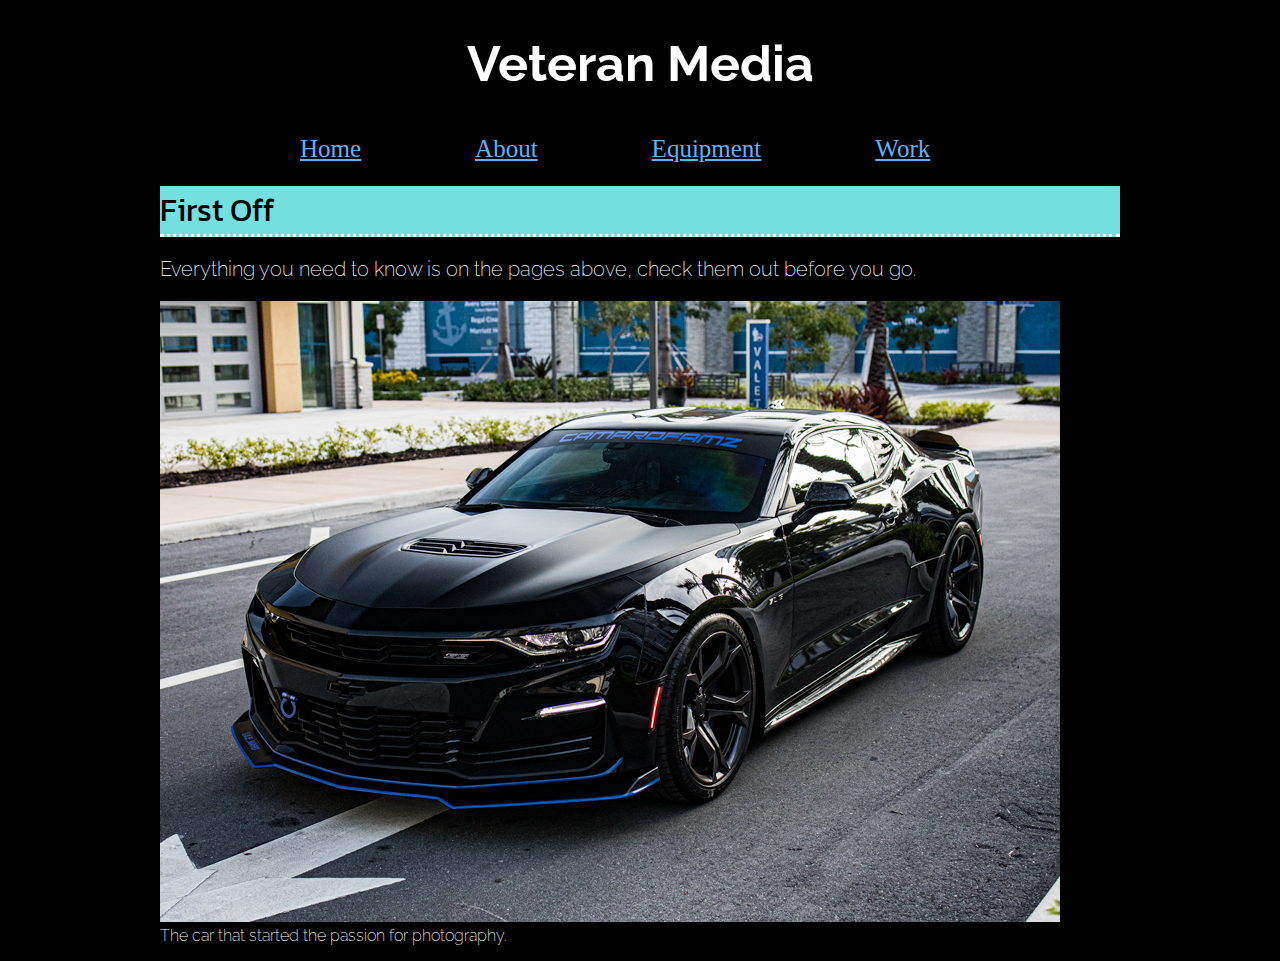
<file: index.html>
<!DOCTYPE html>
  <html lang="en">
    <head>
      <meta charset="UTF-8" />
      <title>Veteran Media</title>
      <link href="css/style.css" rel="stylesheet" />
    </head>

    <body>
      <header>
        <h1>Veteran Media</h1>

      </header>

      <nav>
        <ul>
          <li><a href="index.html">Home</a></li>
          <li><a href="about.html">About</a></li>
          <li><a href="equipment.html">Equipment</a></li>
          <li><a href="work.html">Work</a></li>
        </ul>
      </nav>

      <main>
        <section>
          <h2>First Off</h2>
          <p>Everything you need to know is on the pages above, check them out before you go.</p>

          <figure>
            <img src="images/mycar.jpg" alt="My 19' Camaro" />
            <figcaption>The car that started the passion for photography.</figcaption>
          </figure>
      </main>

    </body>
  </html>
</file>
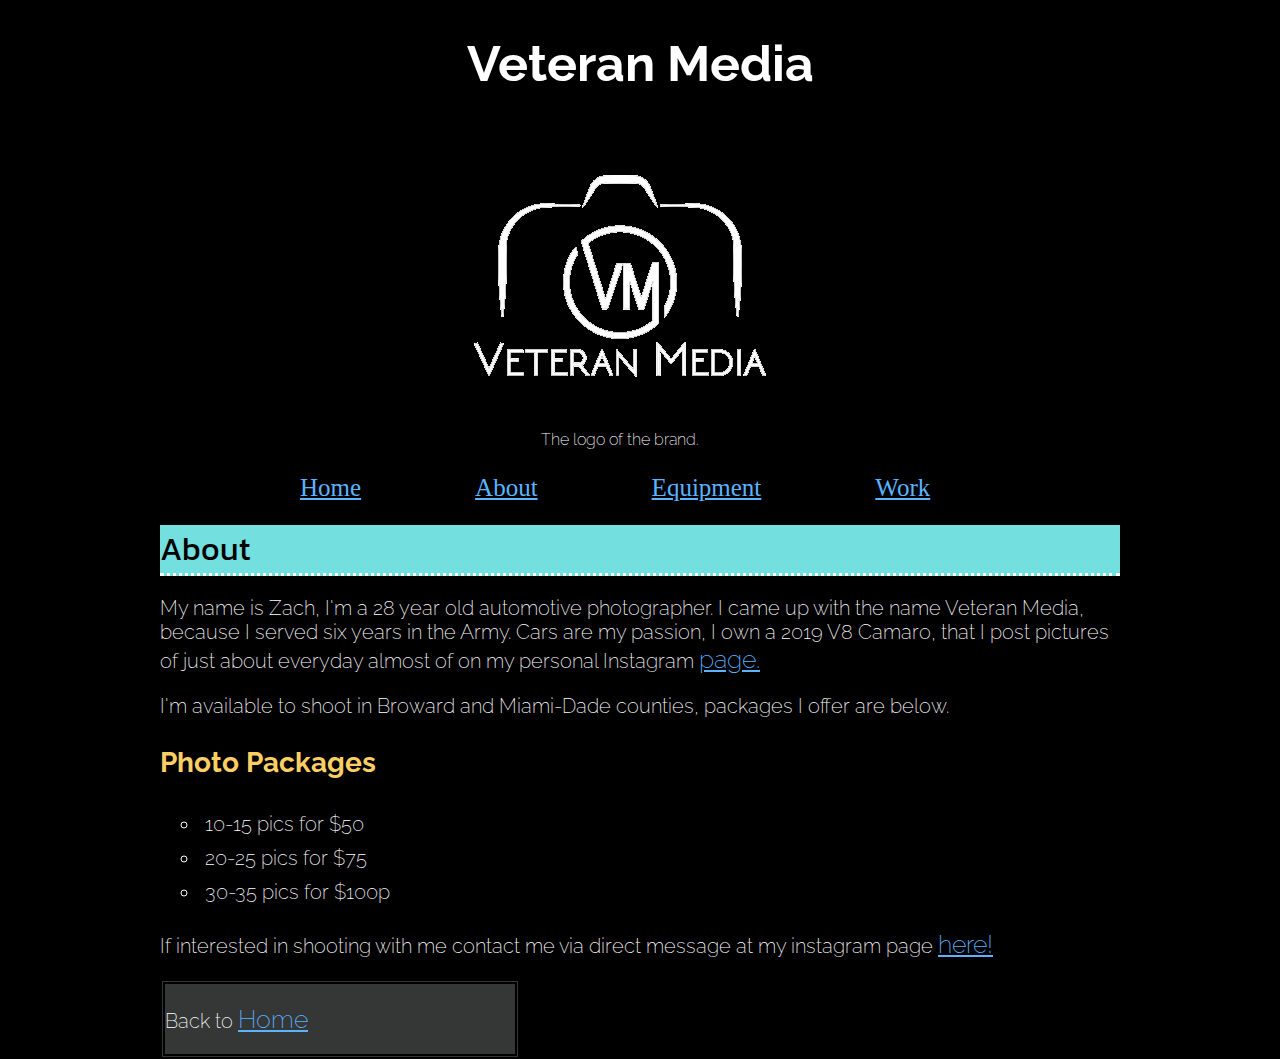
<file: about.html>
<!DOCTYPE html>
<html lang="en">
  <head>
    <meta charset="UTF-8" />
    <title>Veteran Media</title>
    <link href="css/style.css" rel="stylesheet" />
  </head>

  <body>
    <header>
      <h1>Veteran Media</h1>

      <figure>
        <img src="images/veteranlogo.png" alt="Veteran Media Logo" />
        <figcaption>The logo of the brand.</figcaption>
      </figure>
    </header>

    <nav>
      <ul>
        <li><a href="index.html">Home</a></li>
        <li><a href="about.html">About</a></li>
        <li><a href="equipment.html">Equipment</a></li>
        <li><a href="work.html">Work</a></li>
      </ul>
    </nav>

    <main>
      <section id="about">
        <h2>About</h2>
        <article>
        <p>My name is Zach, I'm a 28 year old automotive photographer. I came up with the name Veteran Media, because I served six years in the Army. Cars are my passion, I own a 2019 V8 Camaro, that I post pictures of just about everyday almost of on my personal Instagram <a href="https://www.instagram.com/1le_maro/" target="_blank">page.</a></p>

        <p>I'm available to shoot in Broward and Miami-Dade counties, packages I offer are below.</p>

          <h3>Photo Packages</h3>
          <ul>
            <li>10-15 pics for $50</li>
            <li>20-25 pics for $75</li>
            <li>30-35 pics for $100p</li>
          </ul>

        <p>If interested in shooting with me contact me via direct message at my instagram page <a href="https://www.instagram.com/veteranmedia/" target="_blank">here!</a></p>

        </article>
      </section>

    </main>

      <footer>
        <p>Back to <a href="#home">Home</a></p>
      </footer>

  </body>
</html>
</file>
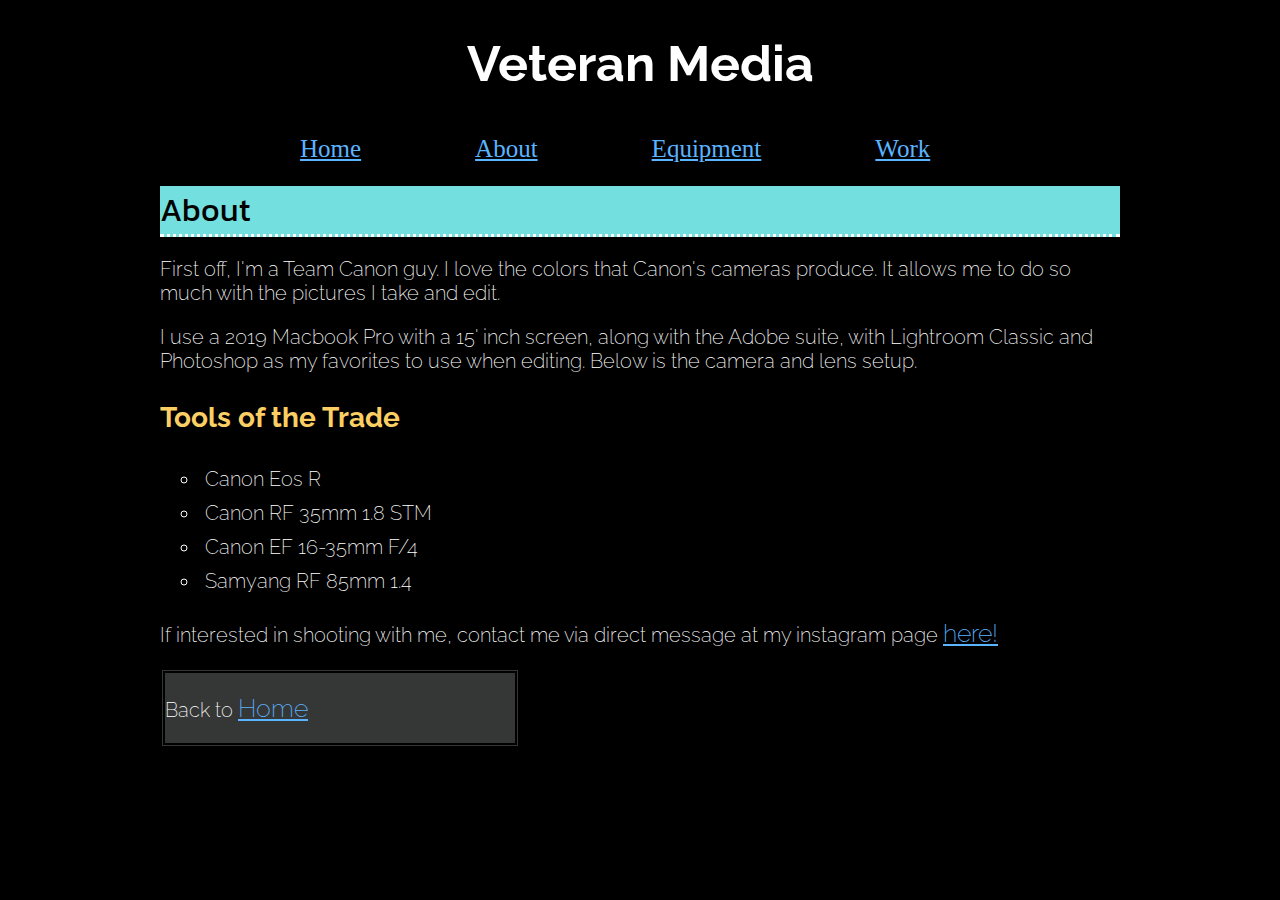
<file: equipment.html>
<!DOCTYPE html>
<html lang="en">
  <head>
    <meta charset="UTF-8" />
    <title>Veteran Media</title>
    <link href="css/style.css" rel="stylesheet" />
  </head>

  <body>
    <header>
      <h1>Veteran Media</h1>

    </header>

    <nav>
      <ul>
        <li><a href="index.html">Home</a></li>
        <li><a href="about.html">About</a></li>
        <li><a href="equipment.html">Equipment</a></li>
        <li><a href="work.html">Work</a></li>
      </ul>
    </nav>

    <main>
      <section id="about">
        <h2>About</h2>
        <article>
        <p>First off, I'm a Team Canon guy. I love the colors that Canon's cameras produce. It allows me to do so much with the pictures I take and edit.</p>

        <p>I use a 2019 Macbook Pro with a 15' inch screen, along with the Adobe suite, with Lightroom Classic and Photoshop as my favorites to use when editing. Below is the camera and lens setup.</p>

          <h3>Tools of the Trade</h3>
          <ul>
            <li>Canon Eos R</li>
            <li>Canon RF 35mm 1.8 STM</li>
            <li>Canon EF 16-35mm F/4</li>
            <li>Samyang RF 85mm 1.4</li>
          </ul>

        <p>If interested in shooting with me, contact me via direct message at my instagram page <a href="https://www.instagram.com/veteranmedia/" target="_blank">here!</a></p>

        </article>
      </section>

    </main>

      <footer>
        <p>Back to <a href="#home">Home</a></p>
      </footer>

  </body>
</html>
</file>
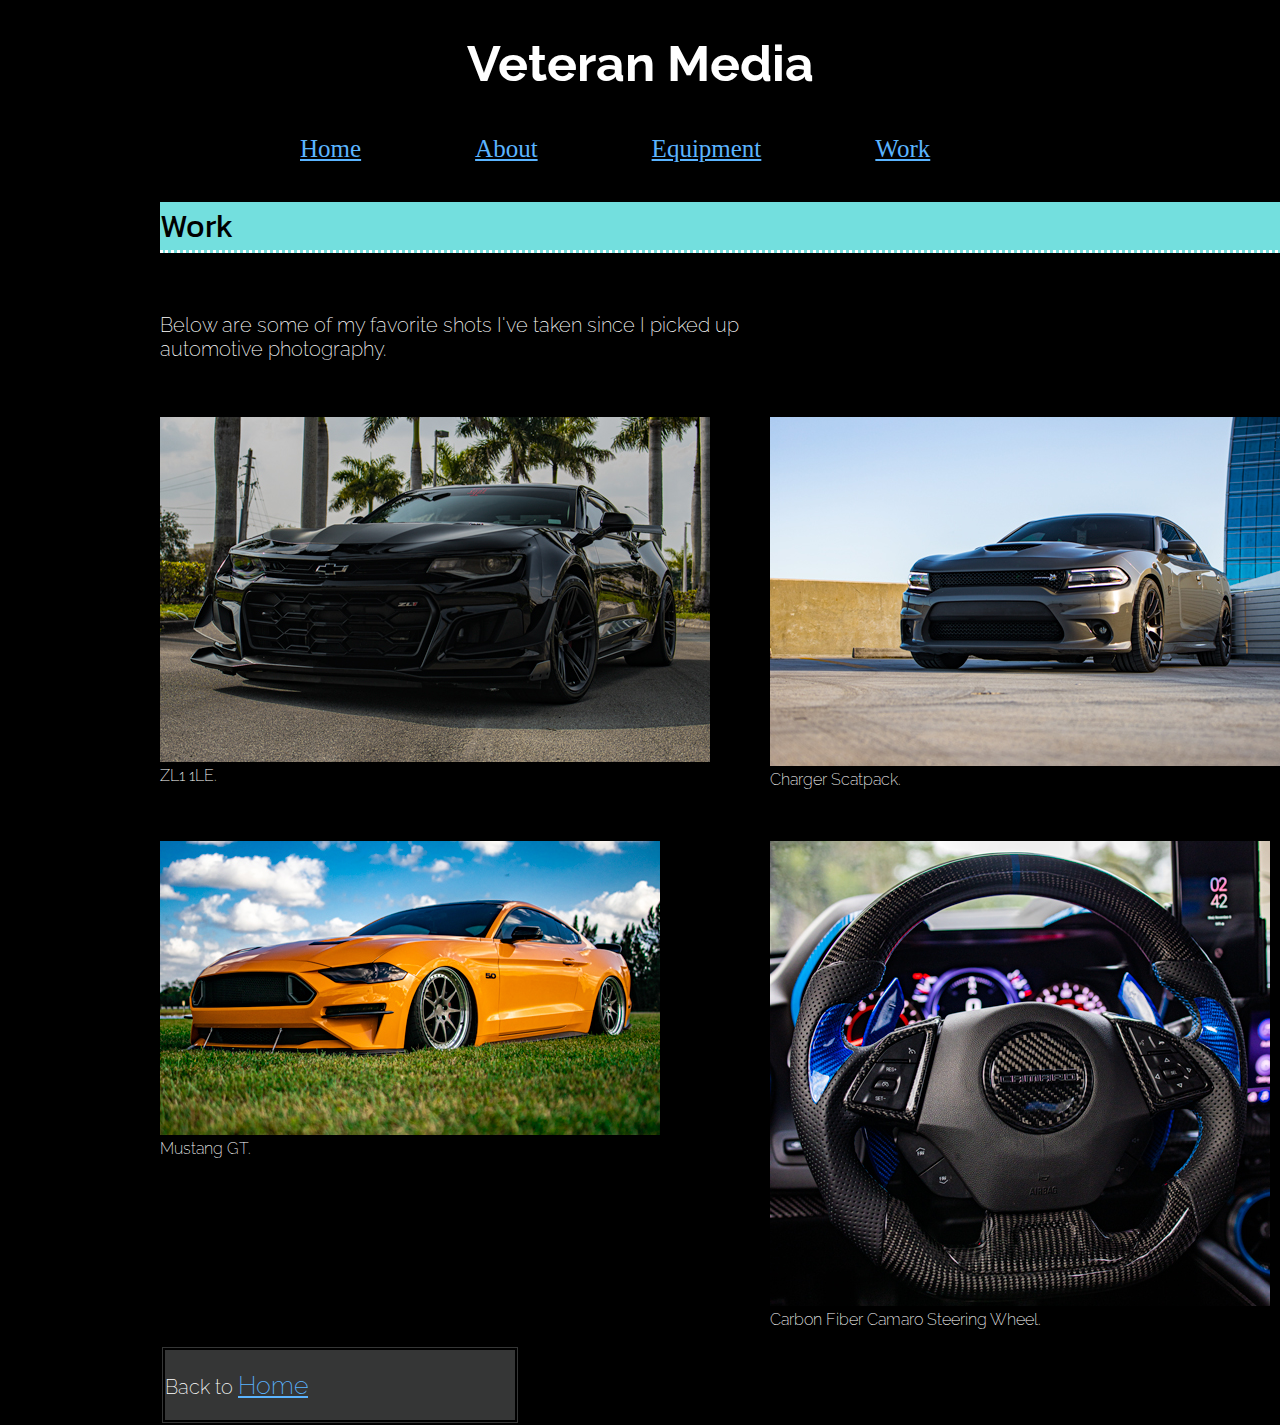
<file: work.html>
<!DOCTYPE html>
<html lang="en">
  <head>
    <meta charset="UTF-8" />
    <title>Veteran Media</title>
    <link href="css/style.css" rel="stylesheet" />
  </head>

  <body>
    <header>
      <h1>Veteran Media</h1>
    </header>

  <nav>
    <ul>
      <li><a href="index.html">Home</a></li>
      <li><a href="about.html">About</a></li>
      <li><a href="equipment.html">Equipment</a></li>
      <li><a href="work.html">Work</a></li>
    </ul>
  </nav>

  <main>
    <section id="work">
      <h2>Work</h2>
      <article id="paragraph">
      <p>Below are some of my favorite shots I've taken since I picked up automotive photography.</p>

    </article>

    <article id="zl1">
      <figure>
        <img src="images/zl1.jpg" alt="2019 ZL1" />
        <figcaption>ZL1 1LE.</figcaption>
      </figure>
    </article>

    <article id="scatpack">
      <figure>
        <img src="images/scatpack.jpg" alt="2018 Scatpack" />
        <figcaption>Charger Scatpack.</figcaption>
      </figure>
    </article>

    <article id="mustang">
      <figure>
        <img src="images/mustang.jpg" alt="2018 GT" />
        <figcaption>Mustang GT.</figcaption>
      </figure>
    </article>

    <article id="wheel">
      <figure>
        <img src="images/wheel.jpg" alt="Carbon Fiber Camaro Steering Wheel" />
        <figcaption>Carbon Fiber Camaro Steering Wheel.</figcaption>
      </figure>
    </article>
    </section>

  </main>

    <footer>
      <p>Back to <a href="#home">Home</a></p>
    </footer>

  </body>
</html>
</file>
<file: css/style.css>
/* This is a style sheet */
@import url('https://fonts.googleapis.com/css2?family=Kanit:ital@1&family=Raleway:wght@200&display=swap');
body {
  margin: 0 auto;
  width: 960px;
  font-family: "Raleway", "Copperplate", sans-serif;
  font-weight: 200;
  background-color: rgb(0,0,0);
}

a,
a:link {
  font-size: 25px;
  color: rgb(91,180,255);
}

a:visited {
  color: rgb(101,211,110);
}

a:hover {
  color: rgb(234,151,69);
}

a:active {
  color: rgb(98,63,132);
}

h1 {
  font-size: 50px;
}

h2 {
  color: rgb(0,0,0);
  background-color: rgb(115, 223, 222);
  font-family: "Kanit", "Times New Roman", sans-serif;
  font-size: 32px;
  font-style: bold;
  font-weight: 400;
  text-align: left;
  border-bottom: 3px dotted rgb(255,255,255);
  margin: 20px 0;
}

h3 {
  font-size: 28px;
  color: rgb(252,207,100);
}
p {
  font-size: 20px;
  color: rgb(255,255,255);
  line height: 24px;
  margin: 20px 0;
}

figure {
  margin-left: 0;
}

img {
  margin-left: 0;
}

header {
  color: rgb(255,255,255);
  text-align: center;
  margin-right: 0;
}

nav li {
  font-family: "Times New Roman";
  color: rgb(0,99,180);
  font-size: 35px;
  list-style-type: none;
  display: inline;
  padding: 2px 10px;
  margin-left: 90px;

}

main li {
  font-size: 20px;
  color: rgb(255,255,255);
  list-style-type: circle;
  padding: 5px;
  margin-right: 0;

}


#work {
  display: grid;
  grid-template-columns: 1fr 1fr;
  grid-gap: 20px;
  grid-template-areas:
  "heading heading"
  "paragrah paragraph"
  "zl1 scatpack"
  "mustang wheel";
}

#work h2 {
  grid-area: heading;
}

#paragraph p {
  grid-area: paragrah;
}
#zl1 {
  grid-area: zl1;
}

#mustang {
  grid-area: mustang;
}

#scatpack {
  grid-area: scatpack;
}

#wheel {
  grid-area: wheel;
}

#resources {
  grid-area: resources;
}

caption {
  text-align: center;
  font-size: 25px;
  color: rgb(252,207,100);
  padding: 5px;
}

figcaption {
  color: rgb(255,255,255);
}
footer {
  padding: 0;
  margin: 0;
  width: 350px;
  background-color: rgba(106,107,107,0.5);
  border: 5px double rgb(0,0,00);
  border-collapse: collapse;
}
</file>
